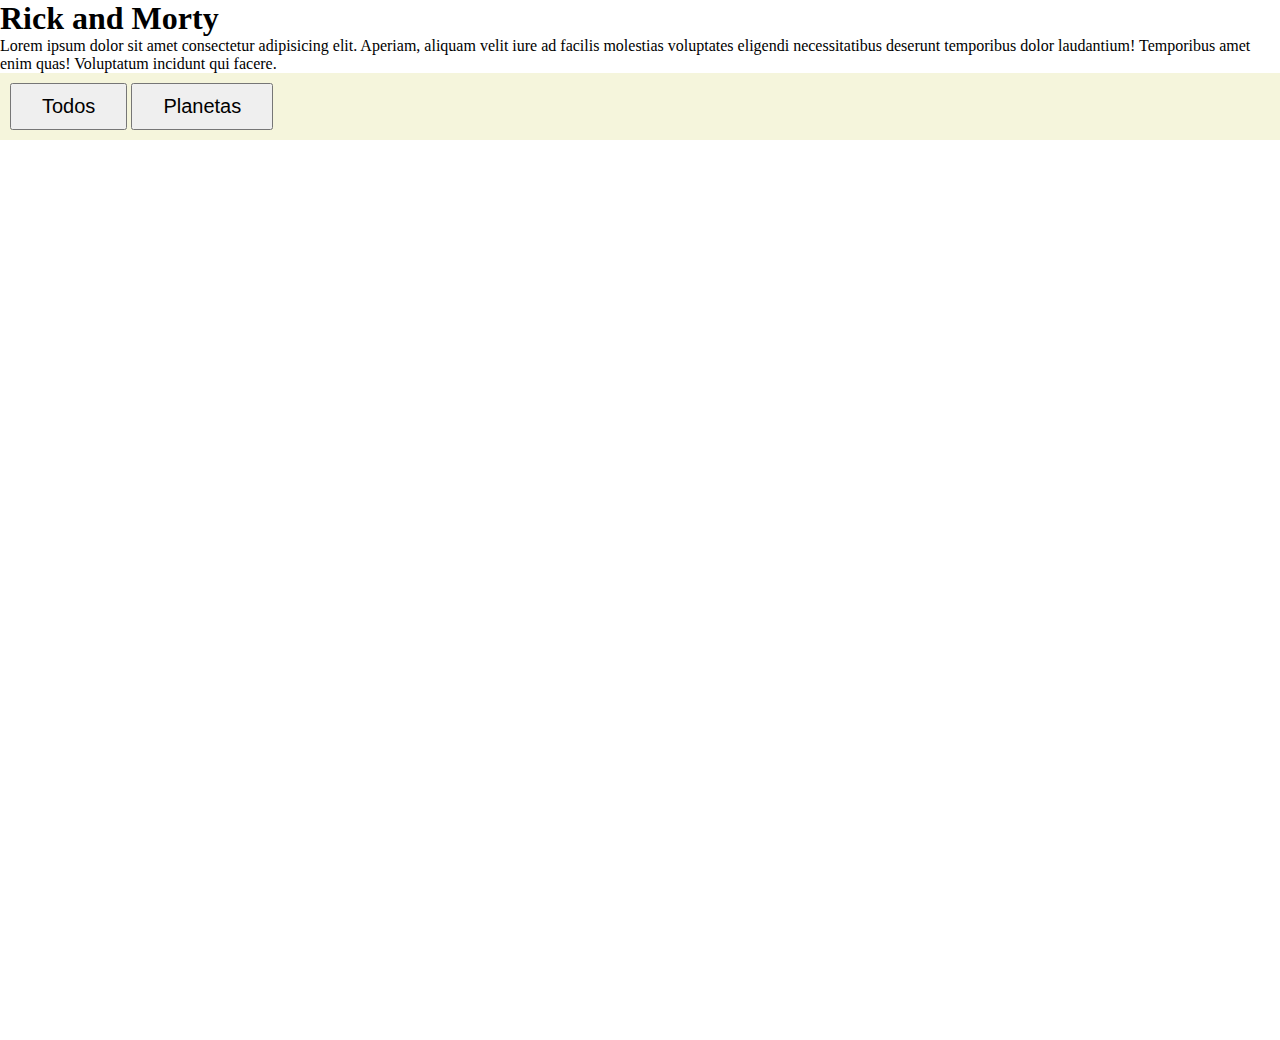
<file: index.html>
<!DOCTYPE html>
<html lang="en">
<head>
    <meta charset="UTF-8">
    <meta name="viewport" content="width=device-width, initial-scale=1.0">
    <title>Document</title>
    <link rel="stylesheet" href="style.css">
</head>
<body>
    <h1>Rick and Morty</h1>
    <p>Lorem ipsum dolor sit amet consectetur adipisicing elit. Aperiam, aliquam velit iure ad facilis molestias voluptates eligendi necessitatibus deserunt temporibus dolor laudantium! Temporibus amet enim quas! Voluptatum incidunt qui facere.</p>
    <div class="filtros">
        <button id="filtroTodo">Todos</button>
        <button id="filtroPlaneta">Planetas</button>
    </div>
    <div id="lugares">
        <!-- <div class="lugar">
            <h3>Nombre</h3>
            <p>Tipo</p>
        </div> -->
    </div>


    <script src="script.js"></script>
</body>
</html>
</file>
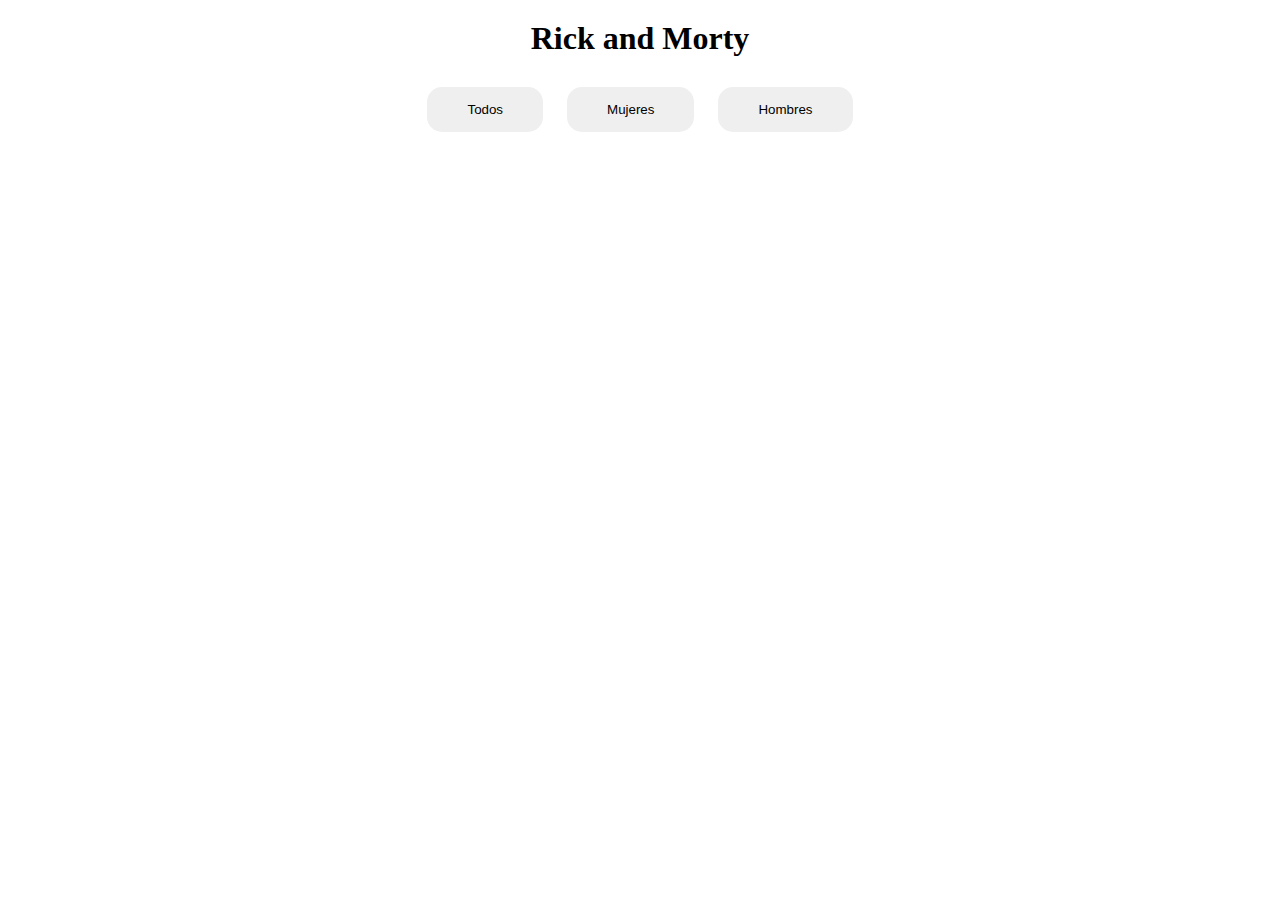
<file: index2.html>
<!DOCTYPE html>
<html lang="en">
<head>
    <meta charset="UTF-8">
    <meta name="viewport" content="width=device-width, initial-scale=1.0">
    <title>Document</title>
    <link rel="stylesheet" href="style2.css">
</head>
<body>
    <h1>Rick and Morty</h1>
    <div id="filtros">
        <button id="filtroTodo">Todos</button>
        <button id="filtroMujer">Mujeres</button>
        <button id="filtroHombre">Hombres</button>
        <!-- <button>No se sabe Unknown</button>
        <button>Sin genereo Genderless</button> -->
    </div>
    <div id="personajes">
        <!-- <div class="personaje">
            <h3>Nombre</h3>
            <img src="">
        </div> -->
    </div>
    <script src="script2.js"></script>
</body>
</html>
</file>
<file: style.css>
*{
    margin: 0;
    padding: 0;
}

body{
    height: 100vh;
}

#lugares {
    display: flex;
    flex-wrap: wrap;
    gap: 10px;
    height: 100%;
    align-content: flex-start;
}

.lugar {
    background-color: aquamarine;
    border: 2px solid black;
    width: 200px;
    display: flex;
    justify-content: space-evenly;
    align-items: center;
    padding: 20px;
    flex-direction: column;
}

.filtros {
    padding: 10px;
    background: beige;
}

button {
    font-size: 20px;
    padding: 10px 30px;
}

#lugares :hover {
    background-color: skyblue;
}
</file>
<file: style2.css>
* {
    margin: 0;
    padding: 0;
}

body {
    display: flex;
    flex-direction: column;
    align-items: center;
}

h1 {
    padding: 20px;
}

button {
    padding: 15px 40px;
    margin: 10px;
    border-radius: 15px;
    border: none;
}

#personajes {
    display: flex;
    flex-wrap: wrap;
    gap: 10px;
    padding: 15px;
    justify-content: center;
}

.personaje {
    border: 1px solid black;
    border-radius: 10px;
    box-shadow: 4px 3px 10px 0px #033903c7;
    padding: 10px;
}
</file>
